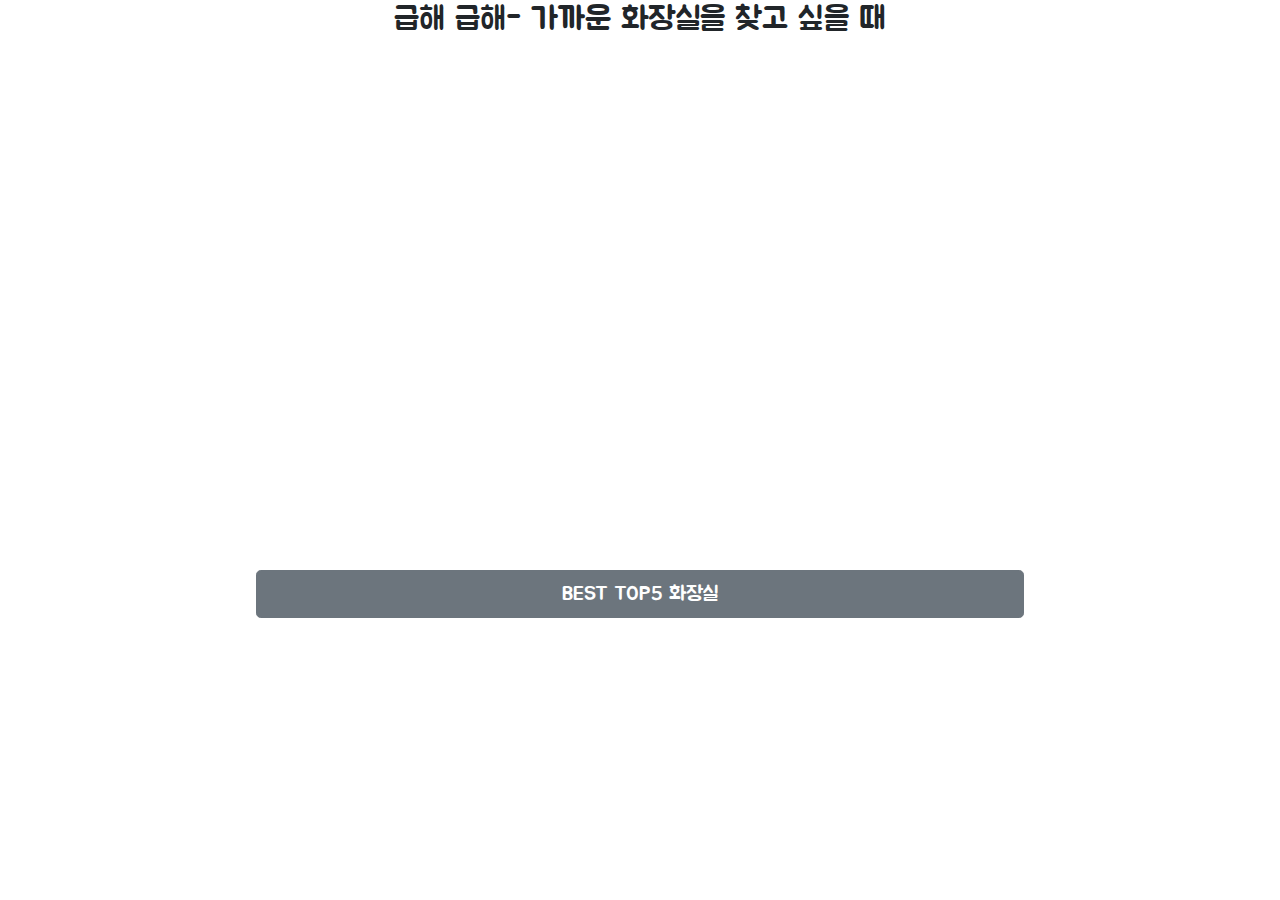
<file: myproject/templates/index.html>
<!DOCTYPE html>
<html>
<head>
    <meta charset="utf-8">
    <title>지도 생성하기</title>
    <!--JS-->
    <script src="https://ajax.googleapis.com/ajax/libs/jquery/3.4.1/jquery.min.js"></script>
    <script src="https://cdnjs.cloudflare.com/ajax/libs/popper.js/1.12.9/umd/popper.min.js"
        integrity="sha384-ApNbgh9B+Y1QKtv3Rn7W3mgPxhU9K/ScQsAP7hUibX39j7fakFPskvXusvfa0b4Q"
        crossorigin="anonymous"></script>
    <script src="https://maxcdn.bootstrapcdn.com/bootstrap/4.0.0/js/bootstrap.min.js"
        integrity="sha384-JZR6Spejh4U02d8jOt6vLEHfe/JQGiRRSQQxSfFWpi1MquVdAyjUar5+76PVCmYl"
        crossorigin="anonymous"></script>
    <!--Bootstrap CSS-->
    <link rel="stylesheet" href="https://maxcdn.bootstrapcdn.com/bootstrap/4.0.0/css/bootstrap.min.css" integrity="sha384-Gn5384xqQ1aoWXA+058RXPxPg6fy4IWvTNh0E263XmFcJlSAwiGgFAW/dAiS6JXm" crossorigin="anonymous">
    <!--구글 폰트-->
    <link href="https://fonts.googleapis.com/css2?family=Jua&display=swap" rel="stylesheet" type="text/css">
    <!--style-->
    <style type="text/css">
    * {
    font-family: 'Jua', sans-serif;
    }
    h2 {
        font-family: 'Jua', sans-seris;
        text-align:center;
    }
    </style>
    <style>
    .wrap {position: absolute;left: 0;bottom: 40px;width: 288px;height: 132px;margin-left: -144px;text-align: left;overflow: hidden;font-size: 12px;font-family: 'Malgun Gothic', dotum, '돋움', sans-serif;line-height: 1.5;}
    .wrap * {padding: 0;margin: 0;}
    .wrap .info {width: 286px;height: 120px;border-radius: 5px;border-bottom: 2px solid #ccc;border-right: 1px solid #ccc;overflow: hidden;background: #fff;}
    .wrap .info:nth-child(1) {border: 0;box-shadow: 0px 1px 2px #888;}
    .info .title {padding: 5px 0 0 10px;height: 30px;background: #eee;border-bottom: 1px solid #ddd;font-size: 18px;font-weight: bold;}
    .info .close {position: absolute;top: 10px;right: 10px;color: #888;width: 17px;height: 17px;background: url('https://t1.daumcdn.net/localimg/localimages/07/mapapidoc/overlay_close.png');}
    .info .close:hover {cursor: pointer;}
    .info .body {position: relative;overflow: hidden;}
    .info .desc {position: relative;margin: 13px 0 0 90px;height: 75px;}
    .desc .ellipsis {overflow: hidden;text-overflow: ellipsis;white-space: nowrap;}
    .desc .jibun {font-size: 11px;color: #888;margin-top: -2px;}
    .info .img {position: absolute;top: 6px;left: 5px;width: 73px;height: 71px;border: 1px solid #ddd;color: #888;overflow: hidden;}
    .info:after {content: '';position: absolute;margin-left: -12px;left: 50%;bottom: 0;width: 22px;height: 12px;background: url('https://t1.daumcdn.net/localimg/localimages/07/mapapidoc/vertex_white.png')}
    .info .link {color: #5085BB;}
</style>

<script type="text/javascript">

    // 지도의 현재 영역을 얻어옵니다 
    var bounds = map.getBounds();
    
    // 영역의 남서쪽 좌표를 얻어옵니다 
    var sw = bounds.getSouthWest(); 
    
    // 영역의 북동쪽 좌표를 얻어옵니다 
    var ne = bounds.getNorthEast();

    $.ajax({
        type: "POST",
        url: "/toilet",
        data: {'swgetlat':sw.getLat(), 'swgetlng':sw.getLng(),'negetlat':ne.getLat(),'negetlng':ne.gatLng()},
        
        success: function (response) {
            if (response['result'] == 'success') {
                alert(response['msg']);
                $('#swgetlat').val('');
                $('#swgetlng').val('');
                $('#negetlat').val('');
                $('#negetlng').val('');
                window.location.reload();

            }
        }
    });

 function listing() {
    $.ajax({
        type: "GET",
        url: "/toilet",
        data: {},
        success: function (response) {
			// 2. 요청 성공 여부 확인하기
            if (response['result'] == 'success') {
                let toilet = response['toilet'];
                for (var i = 0; i < positions.length; i ++) {
                // 마커를 생성합니다
                var marker = new kakao.maps.Marker({
                map: map, // 마커를 표시할 지도
               position: positions[i].latlng // 마커의 위치
          });
        }
    }
}

</script>

</head>

<body>
<h2>급해 급해- 가까운 화장실을 찾고 싶을 때</h2>

<!-- 지도를 표시할 div 입니다 -->
<div id="map" style="width:60%;height:500px;margin:auto;"></div>

<script type="text/javascript" src="//dapi.kakao.com/v2/maps/sdk.js?appkey=f2102e3d9529140fc789ce43af4e739e"></script>
<script>
var mapContainer = document.getElementById('map'), // 지도를 표시할 div
    mapOption = {
        center: new kakao.maps.LatLng(37.504487,127.048957), // 지도의 중심좌표
        level: 3 // 지도의 확대 레벨
    };

var map = new kakao.maps.Map(mapContainer, mapOption); // 지도를 생성합니다

// 지도에 마커를 표시합니다 
var marker = new kakao.maps.Marker({
    map: map, 
    position: new kakao.maps.LatLng(37.504487,127.048957)
});

// 커스텀 오버레이에 표시할 컨텐츠 입니다
// 커스텀 오버레이는 아래와 같이 사용자가 자유롭게 컨텐츠를 구성하고 이벤트를 제어할 수 있기 때문에
// 별도의 이벤트 메소드를 제공하지 않습니다 
var content = '<div class="wrap">' + 
            '    <div class="info">' + 
            '        <div class="title">' + 
            '            선릉역 화장실' + 
            '            <div class="close" onclick="closeOverlay()" title="닫기"></div>' + 
            '        </div>' + 
            '        <div class="body">' + 
            '            <div class="img">' +
            '                <img src="https://upload.wikimedia.org/wikipedia/commons/thumb/0/04/Q20204_Seolleung_B01.jpg/600px-Q20204_Seolleung_B01.jpg" width="73" height="70">' +
            '           </div>' + 
            '            <div class="desc">' + 
            '                <div class="ellipsis">서울시 강남구 테헤란로</div>' +
            '                <div class="jibun ellipsis">지하 340</div>' +
            '                <div><a href="">평점 보기</a></div>' +
            '                <div><a href="">평점 남기기</a></div>' +
            '            </div>' + 
            '        </div>' + 
            '    </div>' +    
            '</div>';

// 마커 위에 커스텀오버레이를 표시합니다
// 마커를 중심으로 커스텀 오버레이를 표시하기위해 CSS를 이용해 위치를 설정했습니다
var overlay = new kakao.maps.CustomOverlay({
    content: content,
    map: map,
    position: marker.getPosition()       
});

// 마커를 클릭했을 때 커스텀 오버레이를 표시합니다
kakao.maps.event.addListener(marker, 'click', function() {
    overlay.setMap(map);
});

// 커스텀 오버레이를 닫기 위해 호출되는 함수입니다 
function closeOverlay() {
    overlay.setMap(null);     
}
</script>
<br>
<div class="button" style="margin: auto;padding: auto;width: 60%;">
<button type="button" class="btn btn-secondary btn-lg btn-block" onclick="window.open('best.html') ">BEST TOP5 화장실</button>
</div>

</body>
</html>
</file>
